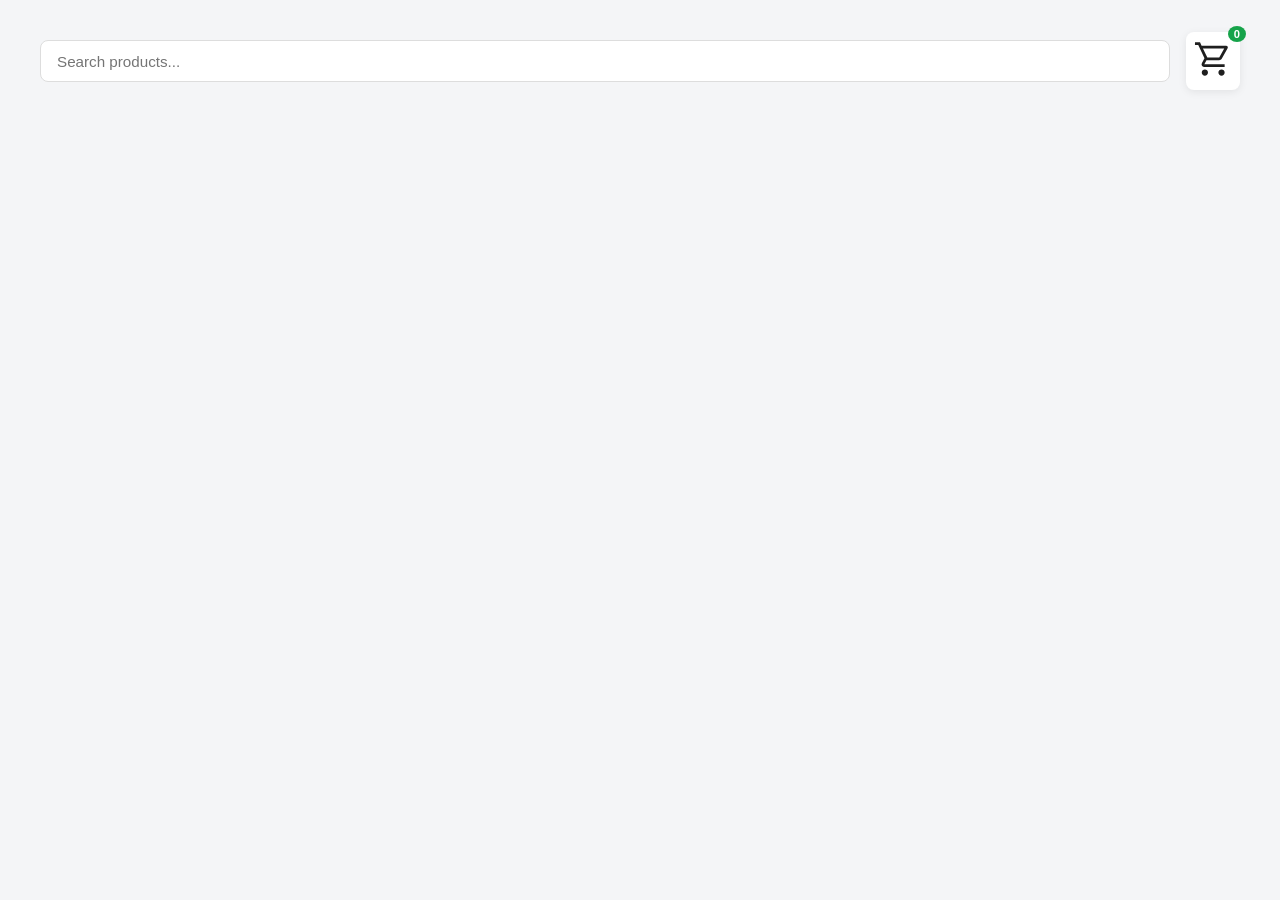
<file: index.html>
<!DOCTYPE html>
<html lang="en">
<head>
    <meta charset="UTF-8">
    <meta name="viewport" content="width=device-width, initial-scale=1.0">
    <title>Document</title>
    <link rel="stylesheet" href="./css/index.css">
</head>
<body>
    <header class="topbar">
        <input type="text" id="searchInput" placeholder="Search products...">
        <div class="cart-icon" id="cartIcon">
            <a href="./pages/cart.html">
                <svg xmlns="http://www.w3.org/2000/svg" height="40px" viewBox="0 -960 960 960" width="40px" fill="#1f1f1f"><path d="M231.83-102.64Q210-124.62 210-155.47q0-30.86 21.98-52.7Q253.95-230 284.81-230t52.69 21.98q21.83 21.97 21.83 52.83t-21.97 52.69q-21.98 21.83-52.83 21.83-30.86 0-52.7-21.97Zm400 0Q610-124.62 610-155.47q0-30.86 21.98-52.7Q653.95-230 684.81-230t52.69 21.98q21.83 21.97 21.83 52.83t-21.97 52.69q-21.98 21.83-52.83 21.83-30.86 0-52.7-21.97ZM238.67-734 344-515.33h285.33l120-218.67H238.67ZM206-800.67h589.38q22.98 0 34.97 20.84 11.98 20.83.32 41.83L693.33-490.67q-11 19.34-28.87 30.67-17.87 11.33-39.13 11.33H324l-52 96h487.33V-286H278q-43 0-63-31.83-20-31.84-.33-68.17l60.66-111.33-149.33-316H47.33V-880h121.34L206-800.67Zm138 285.34h285.33H344Z"/></svg>
                <span class="cart-count" id="cartCount">0</span>
            </a>
        </div>
    </header>

    <div id="product">

    </div>

    
    <script src="./js/index.js"></script>
</body>
</html>
</file>
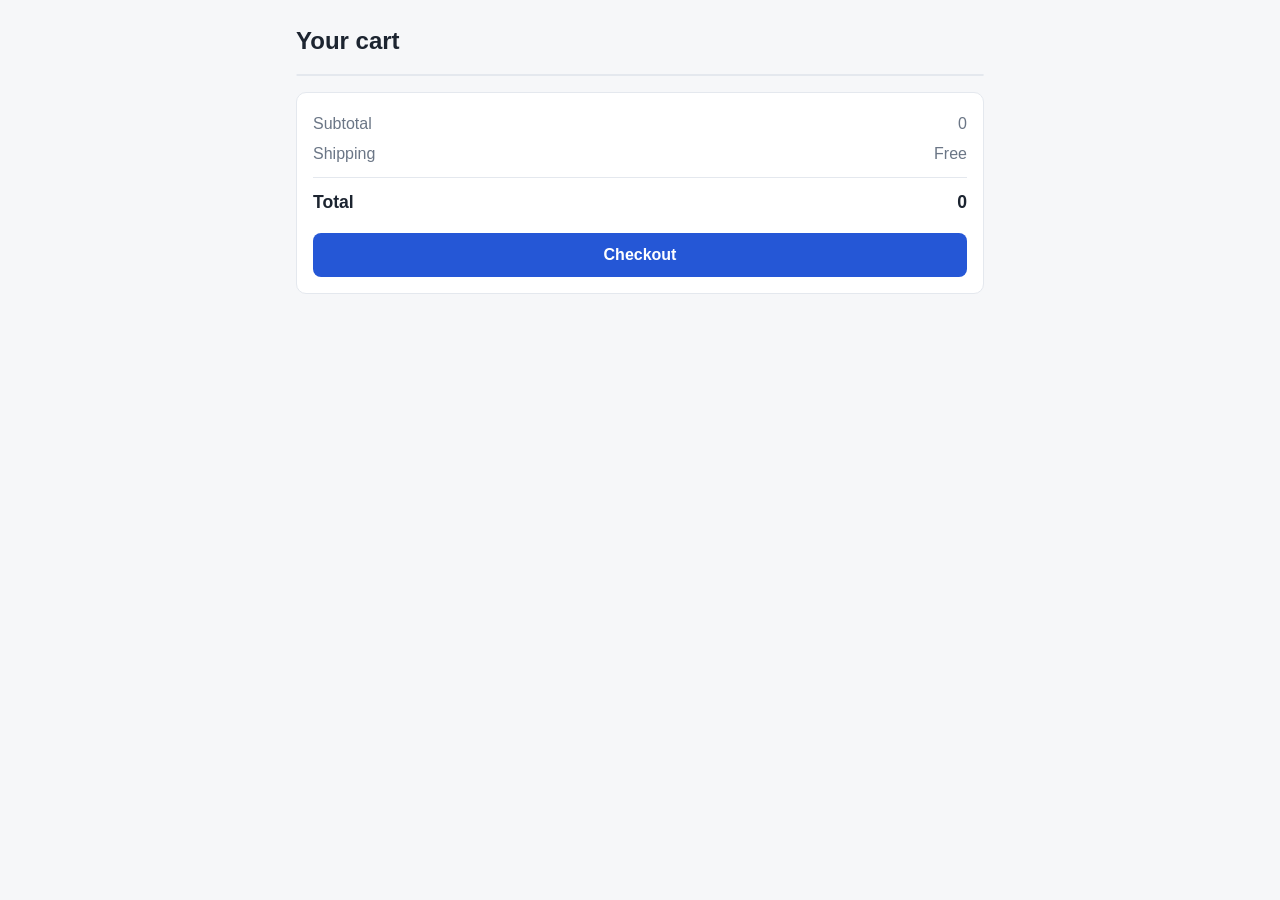
<file: pages/cart.html>
<!DOCTYPE html>
<html lang="en">
<head>
  <meta charset="utf-8">
  <meta name="viewport" content="width=device-width, initial-scale=1">
  <title>Your cart</title>
  <link rel="stylesheet" href="../css/cart.css">
</head>
<body>

  <main class="cart">
    <h1 class="cart-title">Your cart</h1>

    <div class="cart-list" id="cart-list">

    </div>

    <div class="cart-summary" id="cart-summary">
    </div>
  </main>
  <script src="../js/cart.js"></script>
</body>
</html>
</file>
<file: css/index.css>
* {
    margin: 0;
    padding: 0;
    box-sizing: border-box;
}

body {
    font-family: 'Segoe UI', Roboto, sans-serif;
    background: #f4f5f7;
    color: #1a1a1a;
    padding: 2rem;
}

.topbar {
    display: flex;
    justify-content: space-between;
    align-items: center;
    max-width: 1200px;
    margin: 0 auto 2rem;
    gap: 1rem;
}

#searchInput {
    flex: 1;
    padding: 0.7rem 1rem;
    border: 1px solid #ddd;
    border-radius: 8px;
    font-size: 0.95rem;
    outline: none;
    transition: border-color 0.2s ease;
}

#searchInput:focus {
    border-color: #16a34a;
}

.cart-icon {
    position: relative;
    cursor: pointer;
    background: #fff;
    padding: 7px;
    border-radius: 8px;
    box-shadow: 0 2px 8px rgba(0, 0, 0, 0.08);
}

.cart-count {
    position: absolute;
    top: -6px;
    right: -6px;
    background: #16a34a;
    color: #fff;
    font-size: 0.7rem;
    font-weight: 700;
    padding: 2px 6px;
    border-radius: 50%;
}

#product {
    display: flex;
    flex-wrap: wrap;
    gap: 1.5rem;
    max-width: 1800px;
    margin: 0 auto;
}

.product {
    display: flex;
    justify-content: space-between;
    flex-direction: column;
    background: #fff;
    border-radius: 12px;
    overflow: hidden;
    box-shadow: 0 2px 8px rgba(0, 0, 0, 0.08);
    display: flex;
    flex-direction: column;
    transition: transform 0.2s ease, box-shadow 0.2s ease;
    flex: 1 1 260px;
    max-width: 300px;
}

.product:hover {
    transform: translateY(-4px);
    box-shadow: 0 8px 20px rgba(0, 0, 0, 0.12);
}

.product img {
    width: 100%;
    height: 200px;
    object-fit: cover;
    background: #eee;
}

.product h2 {
    font-size: 1.1rem;
    font-weight: 600;
    padding: 1rem 1rem 0.25rem;
    line-height: 1.3;
}

.product h3 {
    font-size: 1.25rem;
    font-weight: 700;
    color: #16a34a;
    padding: 0 1rem 0.5rem;
}

.product h3::before {
    content: "$";
}

.product p {
    font-size: 0.9rem;
    color: #666;
    padding: 0 1rem 1rem;
    line-height: 1.5;
}


.read-more {
    width:100%;
    padding: 10px; 
    background: #c0ffd7;
    border: none;
    color: #16a34a;
    font-weight: 600;
    font-size: 0.85rem;
    cursor: pointer;
    text-align: right;
}
</file>
<file: css/cart.css>
* {
  box-sizing: border-box;
}

body {
  margin: 0;
  background: #f6f7f9;
  color: #1c2430;
  font-family: "Trebuchet MS", "Segoe UI", Arial, sans-serif;
  font-size: 16px;
  line-height: 1.4;
}

.cart {
  max-width: 720px;
  margin: 0 auto;
  padding: 24px 16px 40px;
}

.cart-title {
  margin: 0 0 16px;
  font-size: 1.5rem;
}

/* Product list */

.cart-list {
  background: #ffffff;
  border: 1px solid #e4e8ee;
  border-radius: 10px;
}

.cart-item {
  display: flex;
  align-items: center;
  gap: 14px;
  padding: 14px;
}

.cart-item + .cart-item {
  border-top: 1px solid #e4e8ee;
}

.cart-item-image {
  width: 88px;
  height: 88px;
  object-fit: cover;
  border-radius: 8px;
  background: #e4e8ee;
}

.cart-item-info {
  flex: 1;
}

.cart-item-title {
  margin: 0;
  font-size: 1rem;
  font-weight: 600;
}

.cart-item-price {
  margin: 4px 0 10px;
  color: #6b7686;
  font-weight: 700;
}

.cart-item-qty {
  width: 64px;
  padding: 6px 8px;
  border: 1px solid #e4e8ee;
  border-radius: 8px;
  font-size: 1rem;
}

.cart-item-remove {
  padding: 4px 0;
  border: 0;
  background: none;
  color: #c0392b;
  font-size: 0.85rem;
  cursor: pointer;
}

/* Summary */

.cart-summary {
  margin-top: 16px;
  padding: 16px;
  background: #ffffff;
  border: 1px solid #e4e8ee;
  border-radius: 10px;
}

.cart-summary-row {
  display: flex;
  justify-content: space-between;
  padding: 4px 0;
  color: #6b7686;
}

.cart-summary-total {
  margin-top: 8px;
  padding-top: 12px;
  border-top: 1px solid #e4e8ee;
  color: #1c2430;
  font-size: 1.1rem;
  font-weight: 700;
}

.cart-checkout {
  width: 100%;
  margin-top: 14px;
  padding: 13px;
  border: 0;
  border-radius: 8px;
  background: #2557d6;
  color: #ffffff;
  font-size: 1rem;
  font-weight: 600;
  cursor: pointer;
}

/* Mobile */

@media (max-width: 480px) {
  .cart-item {
    flex-wrap: wrap;
  }

  .cart-item-image {
    width: 72px;
    height: 72px;
  }
}
</file>
